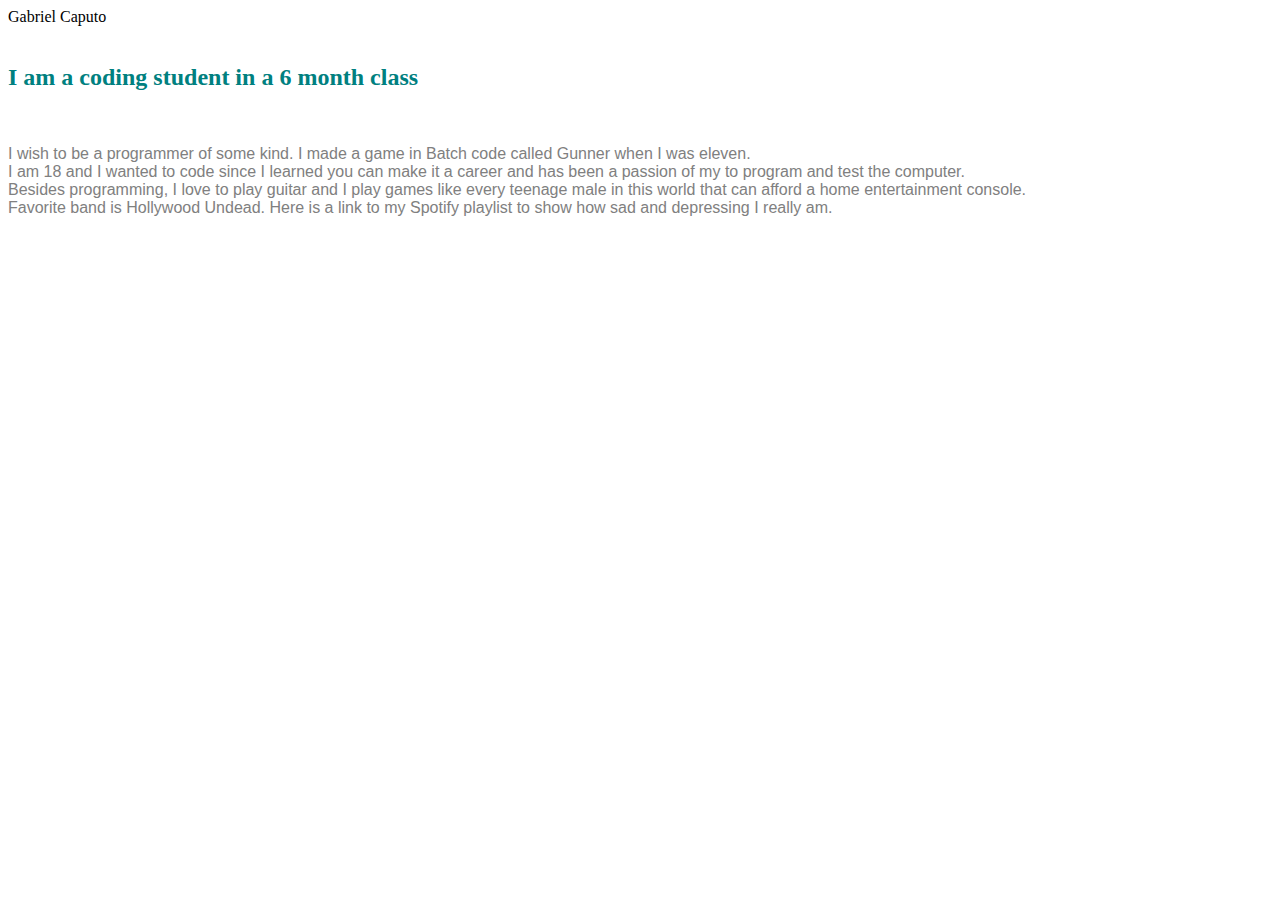
<file: index.html>
<!DOCTYPE html>
<html lang="en">
<head>
    <meta charset="UTF-8">
    <meta name="viewport" content="width=device-width, initial-scale=1.0">
    <meta http-equiv="X-UA-Compatible" content="ie=edge">
    <title>Portfolio</title>
    <link rel="stylesheet" href="assets/css/style.css">
    <link rel="background" href="images/criss-cross.png">
</head>
<body>
    <header>Gabriel Caputo</header>
    <br>
    <h2>I am a coding student in a 6 month class</h2>
    <br>
    <p>
        I wish to be a programmer of some kind. I made a game in Batch code called Gunner when I was eleven.
        <br>
        I am 18 and I wanted to code since I learned you can make it a career and has been a passion of my to program and test the computer.
        <br>
        Besides programming, I love to play guitar and I play games like every teenage male in this world that can afford a home entertainment console.
        <br>
        Favorite band is Hollywood Undead. Here is a link to my Spotify playlist to show how sad and depressing I really am.
        <br>
        <iframe src="https://open.spotify.com/embed/playlist/7ohjg9Ajxdkme8vec6WkLw" width="300" height="380" frameborder="0" allowtransparency="true" allow="encrypted-media"></iframe>
    
    </p>

    
</body>
</html>
</file>
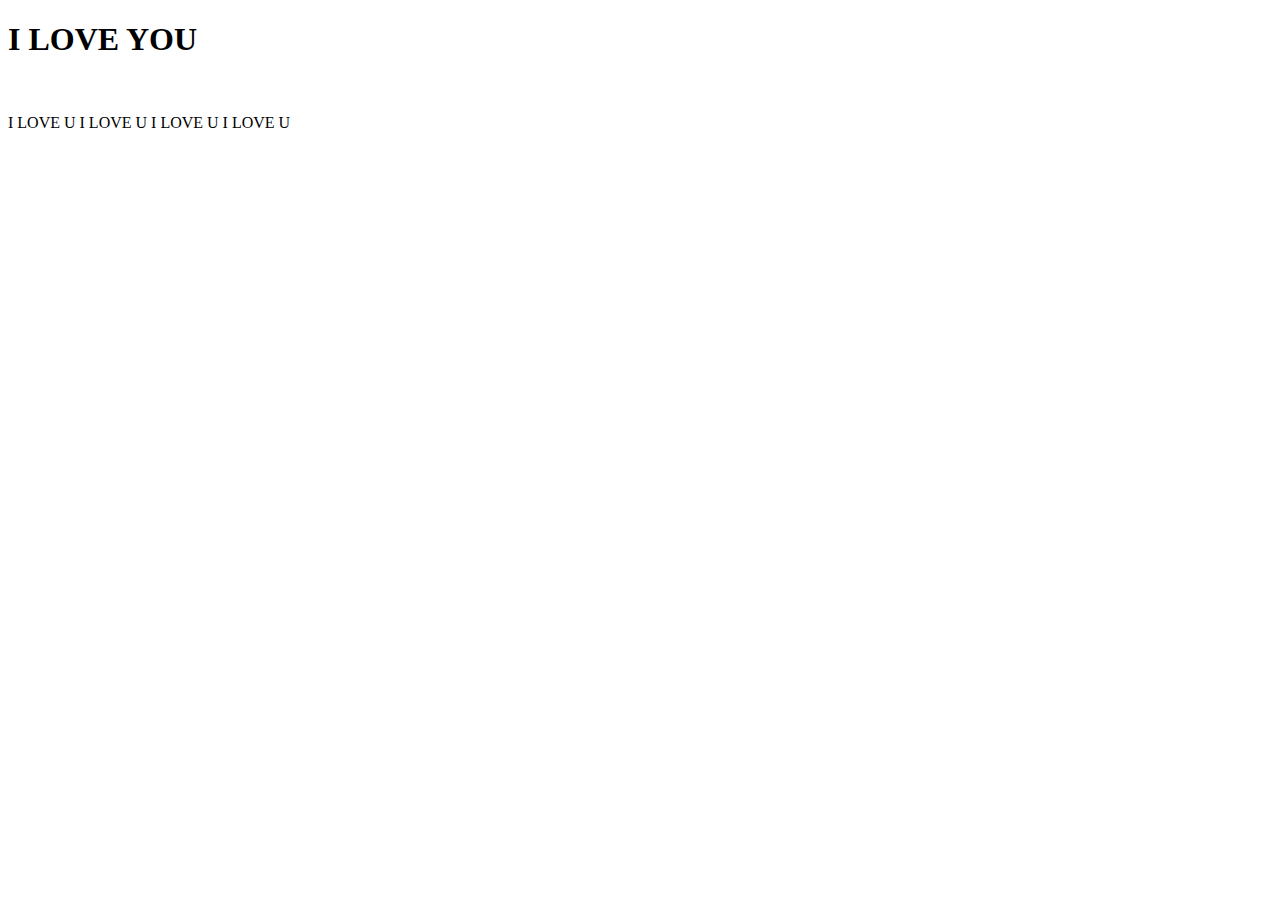
<file: assets/css/love.html>
<!DOCTYPE html>
<html lang="en">
<head>
    <meta charset="UTF-8">
    <meta name="viewport" content="width=device-width, initial-scale=1.0">
    <meta http-equiv="X-UA-Compatible" content="ie=edge">
    <title>LOVE</title>
</head>
<body>
    <h1>I LOVE YOU</h1>
    <br>
    <p>I LOVE U I LOVE U I LOVE U I LOVE U  </p>
</body>
</html>
</file>
<file: assets/css/style.css>
p {
    font-family: 'Arial', 'Helvetica Neue', Helvetica, sans-serif;
    color: grey;
  }

h1 {
    font-family: 'Georgia', Times, Times New Roman, sans-serif;
    color: teal;
    width: 25px;
    height: 25px;
    display: block;
}

h2{
    font-family: 'Georgia', Times, Times New Roman, sans-serif;
    color: teal;
}

a:hover{
    color: pink;
}

iframe{
    float: right;
}

body {
    background-image: none;
}

header {

}
</file>
